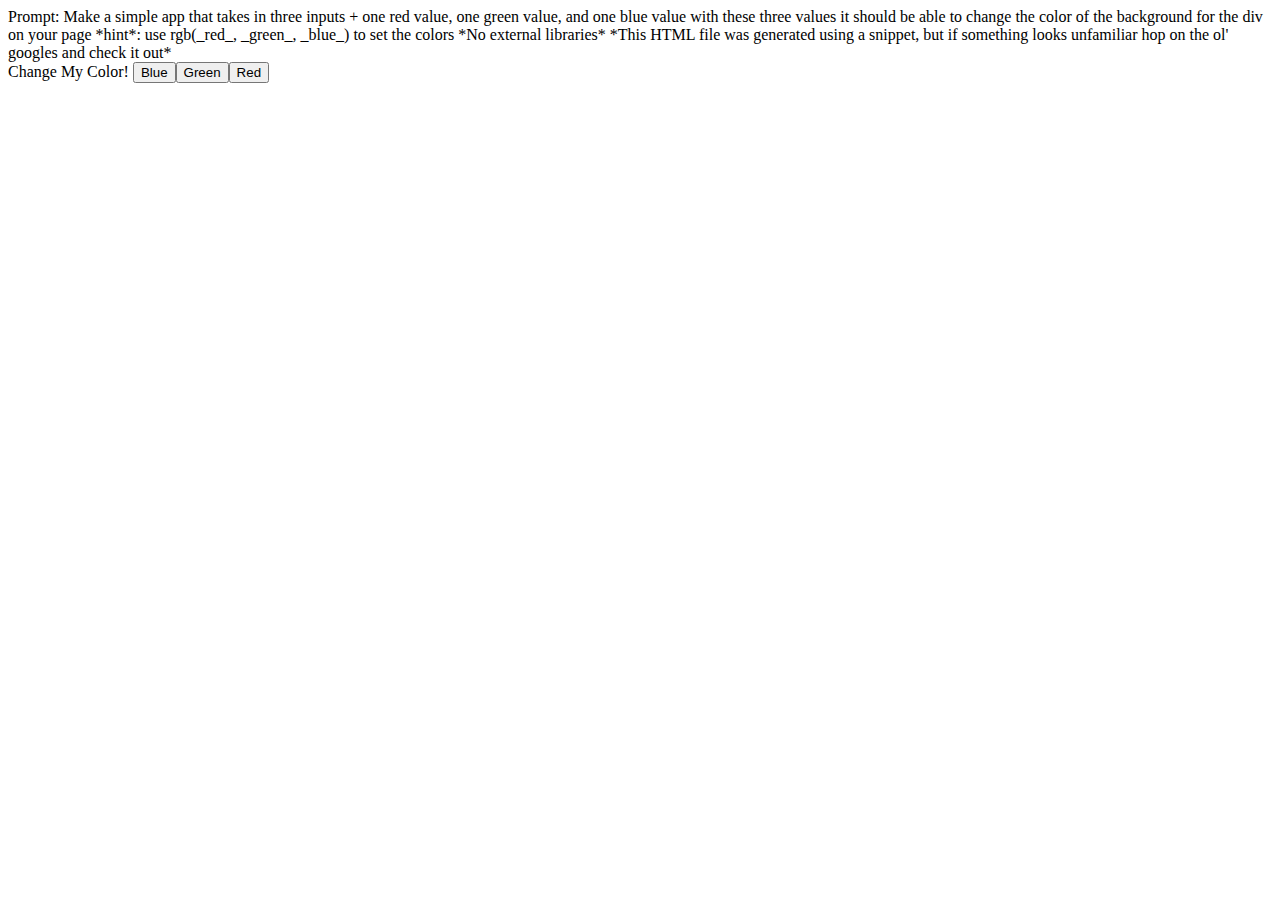
<file: frontend_practice/index.html>
<html>
<head>
  <meta charset="utf-8" />
  <meta http-equiv="X-UA-Compatible" content="IE=edge">
  <title>Color Mixer</title>
  <meta name="viewport" content="width=device-width, initial-scale=1">
  <!-- <link rel="stylesheet" type="text/css" media="screen" href="main.css" /> -->

</head>
<body>
  Prompt: 
    Make a simple app that takes in three inputs
      + one red value, one green value, and one blue value
    with these three values it should be able to change the color of the background for the div on your page
    *hint*: use rgb(_red_, _green_, _blue_) to set the colors

    *No external libraries*
    *This HTML file was generated using a snippet, but if something looks unfamiliar hop on the ol' googles and check it out*
  <div id="target">
    Change My Color!
  </div>
    <script src="main.js"></script>
</body>
</html>
</file>
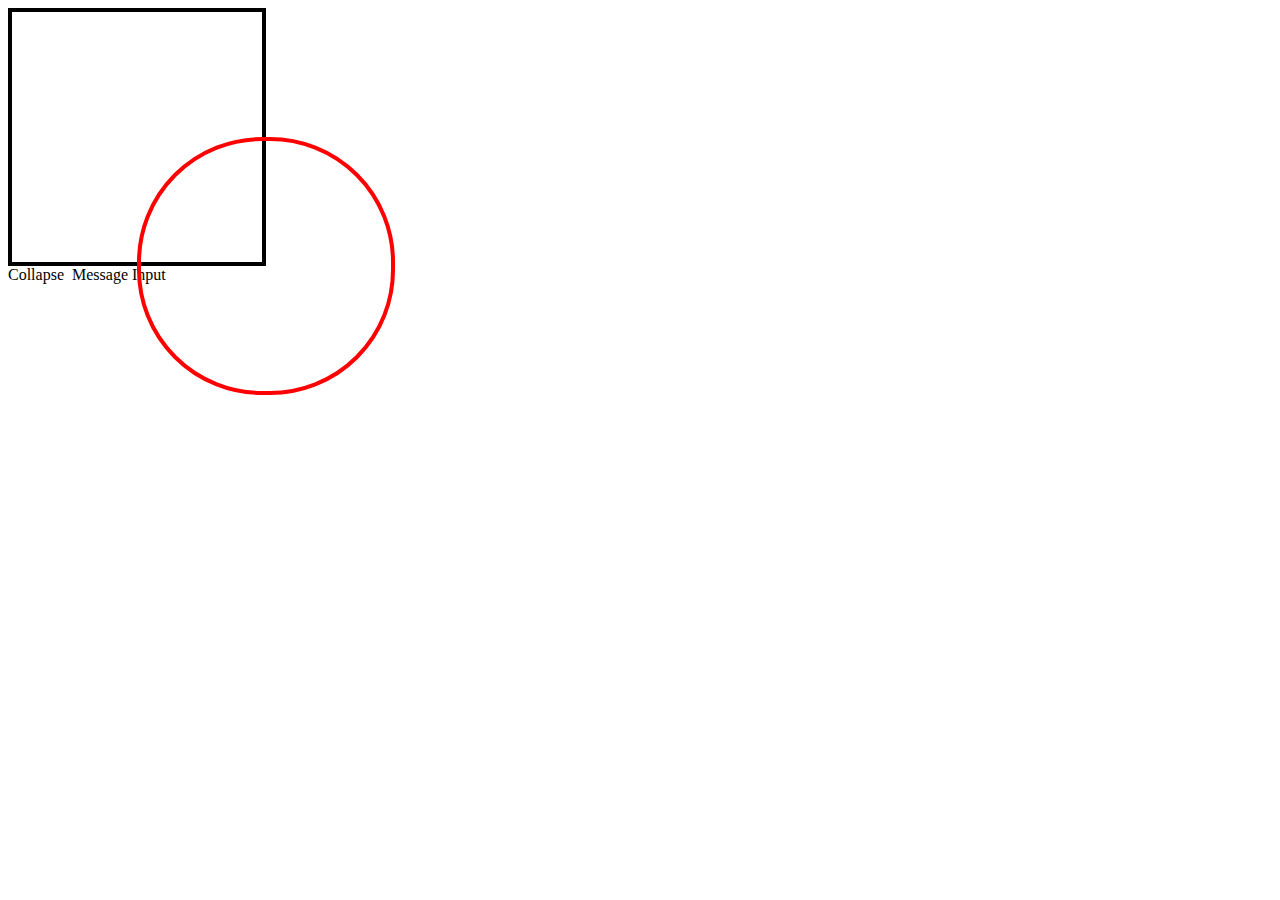
<file: frontend_practice/circle-square.html>
<!DOCTYPE html>
<html>

<head>
  <meta charset="utf-8" />
  <meta http-equiv="X-UA-Compatible" content="IE=edge">
  <title>Circle Box</title>
  <meta name="viewport" content="width=device-width, initial-scale=1">
  <link rel="stylesheet" type="text/css" media="screen" href="circle-square.css" />
</head>

<body>
  <div class="box">
    <div class="circle">
    </div>
  </div>
</body>

</html>



Collapse 

Message Input
</file>
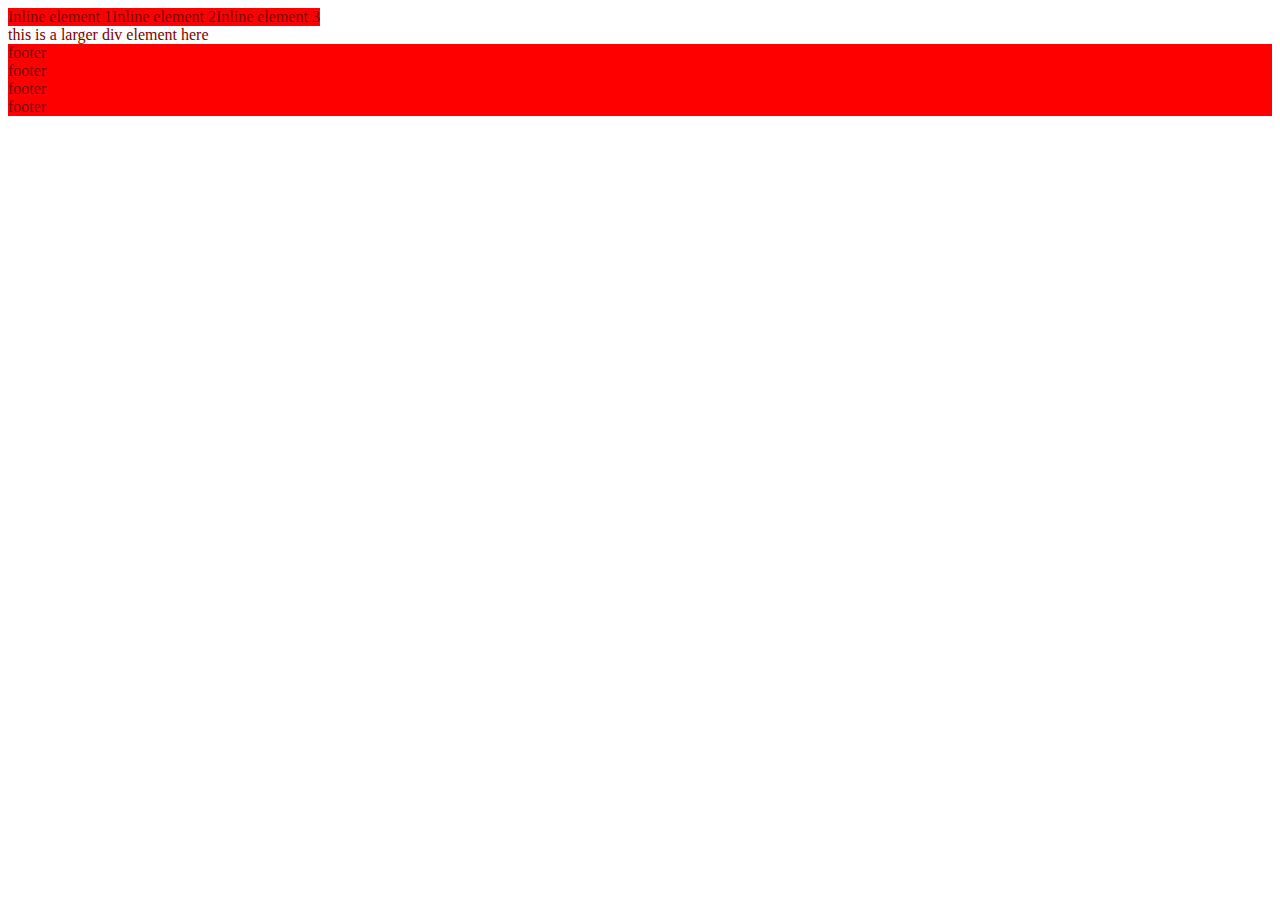
<file: frontend_practice/hover-practice.html>
<!DOCTYPE html>
<html>

<head>
  <meta charset="utf-8" />
  <meta http-equiv="X-UA-Compatible" content="IE=edge">
  <title>Element Hover Effect</title>
  <meta name="viewport" content="width=device-width, initial-scale=1">
  <link rel="stylesheet" type="text/css" media="screen" href="hover-practice.css" />
</head>

<body>
  <main>
  <span>Inline element 1</span>
  <!-- <br> -->
  <span>Inline element 2</span>
  <!-- <br> -->
  <span>Inline element 3</span>
  </main>
  <div>this is a larger div element here</div>
  <footer>
    <span>footer</span>
    <span>footer</span>
    <span>footer</span>
    <span>footer</span>

  </footer>
</body>

</html>
</file>
<file: frontend_practice/circle-square.css>
.box {
  height: 250px;
  width: 250px;
  border: 4px solid black;
}

.circle {
  position: relative;
  height: 250px;
  width: 250px;
  top: 125px;
  left: 125px;
  border: 4px solid red;
  border-radius: 125px;
}
</file>
<file: frontend_practice/hover-practice.css>
main {
  display: flex;
}

span {
  background: linear-gradient(to left, red 50%, blue 50%);
  background-size: 200%;
  background-position: right bottom;
}

span:hover {
  transition: background-position 0.7s ease;
  background-position:left bottom;
}

@media screen and (max-width: 500px) {
  main {
    display: flex;
    flex-direction: column;
  }

}

@media screen and (orientation: landscape) {
  * {
    color: maroon;
  }
}

@media screen and (orientation: portrait) {
  * {
    color: ghostwhite;
  }
}

@media screen and (max-width: 600px), (min-width: 1100px) {
  footer {
    display: flex;
    flex-direction: column;
  }
}
</file>
